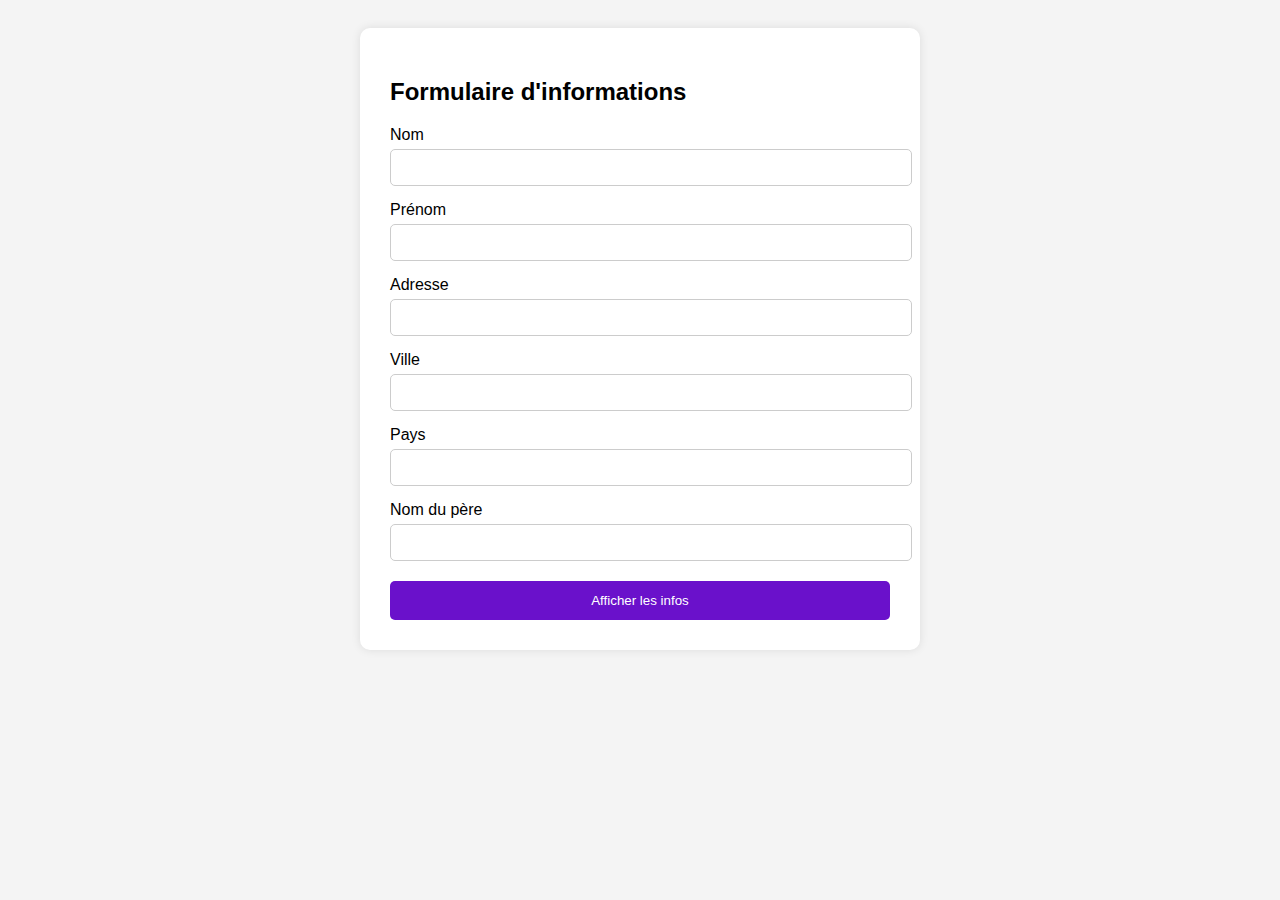
<file: index.html>
<!DOCTYPE html>
<html lang="fr">
<head>
    <meta charset="UTF-8">
    <title>Formulaire Local</title>
    <style>
        body {
            font-family: Arial, sans-serif;
            background: #f4f4f4;
            padding: 20px;
        }
        .formulaire {
            background: white;
            padding: 30px;
            border-radius: 10px;
            max-width: 500px;
            margin: auto;
            box-shadow: 0 0 10px rgba(0,0,0,0.1);
        }
        .formulaire h2 {
            margin-bottom: 20px;
        }
        .formulaire label {
            display: block;
            margin-top: 15px;
        }
        .formulaire input {
            width: 100%;
            padding: 10px;
            margin-top: 5px;
            border-radius: 5px;
            border: 1px solid #ccc;
        }
        .formulaire button {
            margin-top: 20px;
            background-color: #6a11cb;
            color: white;
            padding: 12px;
            width: 100%;
            border: none;
            border-radius: 5px;
            cursor: pointer;
        }
        #resultat {
            margin-top: 30px;
            background: #e0ffe0;
            padding: 20px;
            border-radius: 10px;
            display: none;
        }
    </style>
</head>
<body>

<div class="formulaire">
    <h2>Formulaire d'informations</h2>
    <form id="infoForm">
        <label>Nom</label>
        <input type="text" id="nom" required>

        <label>Prénom</label>
        <input type="text" id="prenom" required>

        <label>Adresse</label>
        <input type="text" id="adresse" required>

        <label>Ville</label>
        <input type="text" id="ville" required>

        <label>Pays</label>
        <input type="text" id="pays" required>

        <label>Nom du père</label>
        <input type="text" id="pere" required>

        <button type="submit">Afficher les infos</button>
    </form>
</div>

<div id="resultat">
    <h3>Informations saisies :</h3>
    <p id="output"></p>
</div>

<script>
    document.getElementById("infoForm").addEventListener("submit", function(e) {
        e.preventDefault();

        const nom = document.getElementById("nom").value;
        const prenom = document.getElementById("prenom").value;
        const adresse = document.getElementById("adresse").value;
        const ville = document.getElementById("ville").value;
        const pays = document.getElementById("pays").value;
        const pere = document.getElementById("pere").value;

        const infos = `
            <strong>Nom :</strong> ${nom}<br>
            <strong>Prénom :</strong> ${prenom}<br>
            <strong>Adresse :</strong> ${adresse}<br>
            <strong>Ville :</strong> ${ville}<br>
            <strong>Pays :</strong> ${pays}<br>
            <strong>Nom du père :</strong> ${pere}
        `;

        document.getElementById("output").innerHTML = infos;
        document.getElementById("resultat").style.display = "block";
    });
</script>

</body>
</html>
</file>
